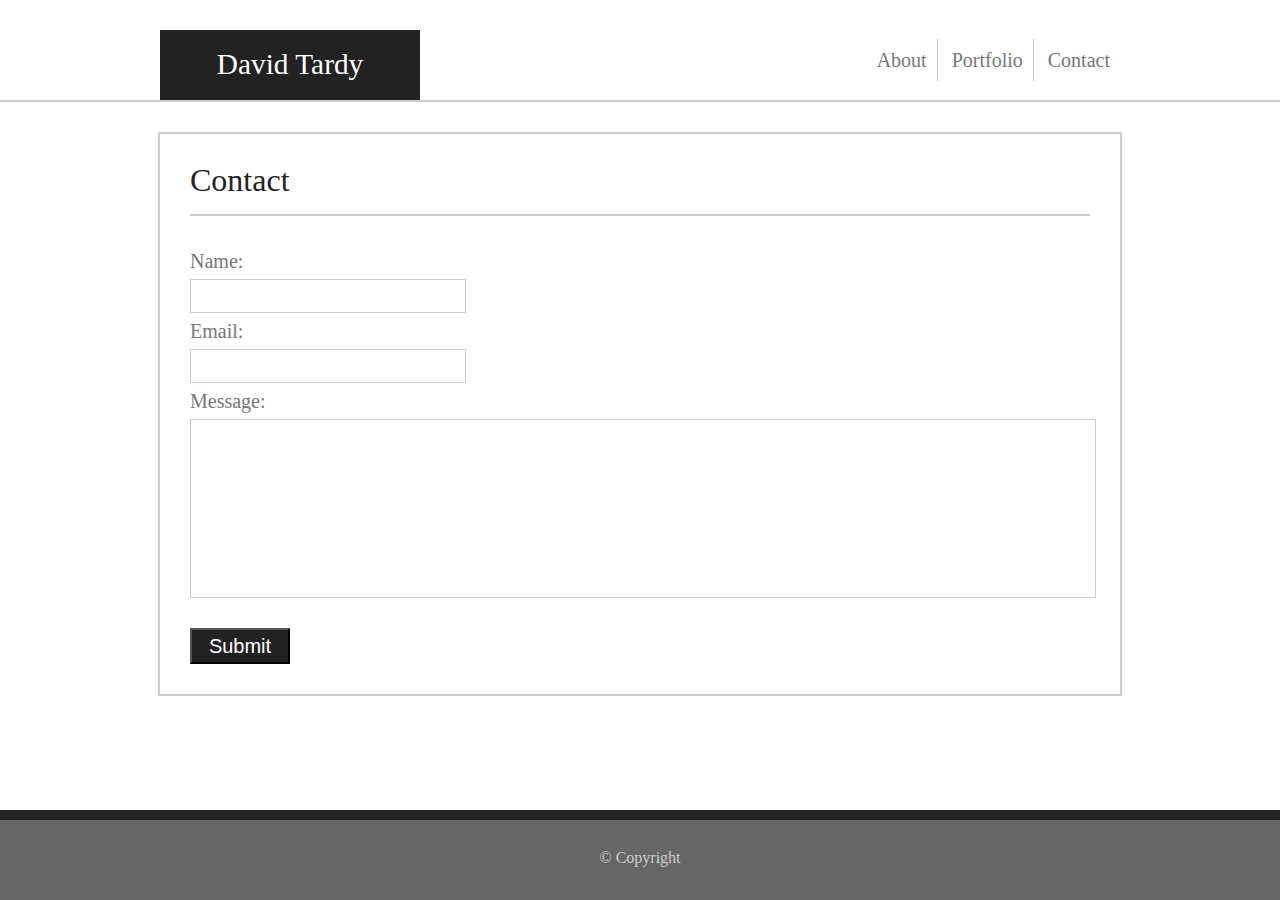
<file: contact.html>
<!DOCTYPE html>
<html lang="en-us">
    <meta charset="UTF-8">
    <meta name="viewport" content="width=device-width, initial-scale=1">
    <link rel="stylesheet" href="./Assets/css/reset.css">
    <link rel="stylesheet" href="./Assets/css/style.css">
    <title>Portfolio</title>
    <header>
        <div class="headdiv">
            <h1><a href="index.html">David Tardy</a></h1>
            <nav>
                <li class="navvv border"><a href="index.html">About</a></li>
                <li class="navvv border"><a href="portfolio.html">Portfolio</a></li>
                <li class="navvv"><a href="contact.html">Contact</a></li>
            </nav>
        </div>
    </header>
<body>
    <section class="section contact">
        <div class="title">
        <h2>Contact</h2>
        </div>
        <form class="form">
            Name:<br>
            <input class="form name" type="text"><br>
            Email:<br>
            <input class="form name" type="text" name="email"><br>
            Message:<br>
            <input class="form message" type="text" name="message"><br>
            <input class="form submit" type="submit" value="Submit">
        </form>
        
    </section>
    <div class="push"></div>
    <footer>
        &copy; Copyright
    </footer>
</body>  
</html>
</file>
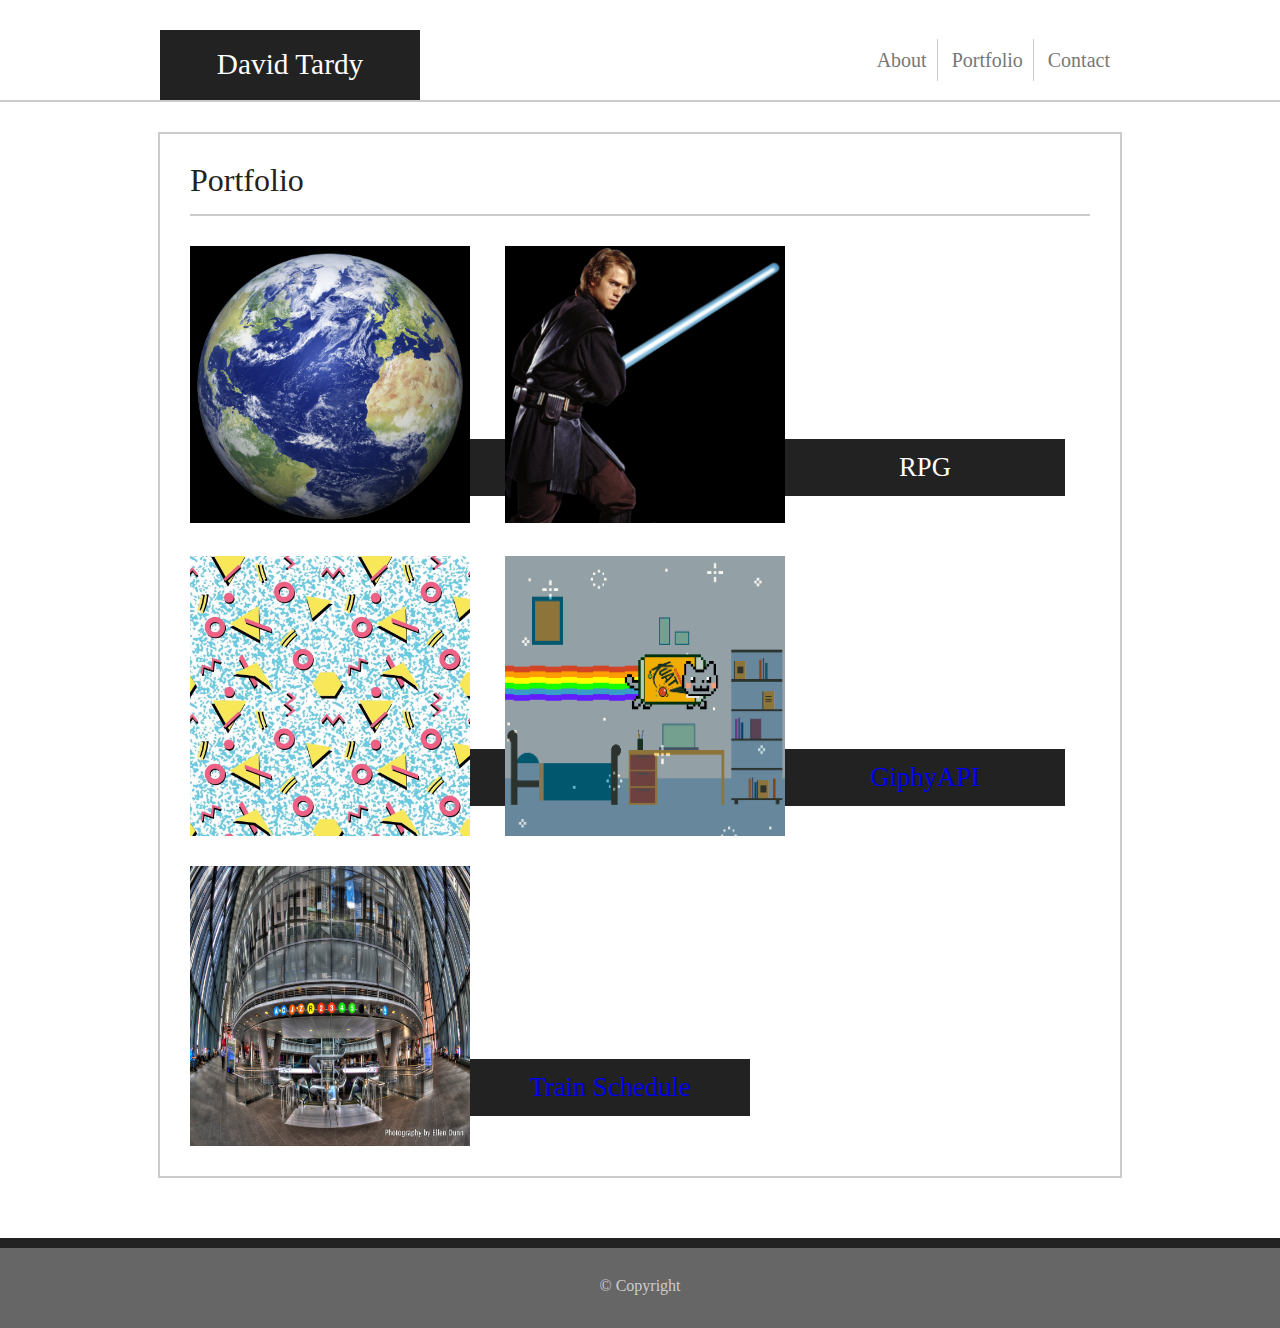
<file: portfolio.html>
<!DOCTYPE html>
<html lang="en-us">
    <meta charset="UTF-8">
    <meta name="viewport" content="width=device-width, initial-scale=1">
    <link rel="stylesheet" href="./Assets/css/reset.css">
    <link rel="stylesheet" href="./Assets/css/style.css">
    <title>Portfolio</title>
    <header>
        <div class="headdiv">
            <h1><a href="index.html">David Tardy</a></h1>            
            <nav>
                <li class="navvv border"><a href="index.html">About</a></li>
                <li class="navvv border"><a href="portfolio.html">Portfolio</a></li>
                <li class="navvv"><a href="contact.html">Contact</a></li>
            </nav>
        </div>
    </header>

<body>
    <section class="section portfolio">
        <div class="title">
            <h2>Portfolio</h2>
        </div>
        <div class="container">
            <img src="Assets/images/Earth-PNG.png" width="280px" style="background-color: black">
            <div class="imgtext">
                <a href="https://tardyparty.github.io/hangman/" target="_blank" style="color: #ffffff;">Hangman</a>
            </div>
        </div>
        <div class="container right">
            <img src="Assets/images/starwars_PNG5.png" width="280px" style="background-color: black"> 
            <div class="imgtext">
                <a href="https://tardyparty.github.io/unit-4-game/" target="_blank" style="color: #ffffff;">RPG</a>
            </div>
        </div>
        <div class="container">
            <img src="Assets/images/trivia.jpg" width="280px" height="280px">
            <div class="imgtext">
                <a href="https://tardyparty.github.io/triviaGame/index.html" target="_blank" style="color: #ffffff;">Trivia Game</a>
            </div>
        </div>
        <div class="container right">
            <img src="Assets/images/safe_image.gif" width="280px" height="280px">
            <div class="imgtext">
                <a href="https://tardyparty.github.io/giphyAPI/">GiphyAPI</a>          
            </div>
        </div>
        <div class="container">
            <img src="Assets/images/trains.jpg" width="280px" height="280px">
            <div class="imgtext">
                <a href="https://tardyparty.github.io/trainTime/">Train Schedule</a>
            </div>
        </div>
    </section>
    <div class="push"></div>
    <footer>
        &copy; Copyright
    </footer>
</body>
</html>
</file>
<file: Assets/css/style.css>
/* All Header Stuff */

header {
    position: relative;
    border-bottom: 2px solid #cccccc;
    background-color: #ffffff;
    font-family: Georgia, Times, 'Times New Roman', serif;
    width: 100%;
    height: 100px;
}

.headdiv {
    position: relative;
    height: 100%;
    width: 960px;
    margin-left: auto;
    margin-right: auto;
}

h1 {
    position: absolute;
    left: 0;
    bottom: 0;
    font-size: 22pt;
    font-style: bold;
    width: 200px;
    height: 20px;
    padding-top: 20px;
    padding-bottom: 30px;
    padding-right: 30px;
    padding-left: 30px;
    background-color: #222222;
    text-align: center;
    color: #ffffff;
}

a {
    text-decoration: none;
}

nav {
    position: absolute;
    bottom: 30px;
    right: 0;
}

.navvv {
    font-size: 15pt;
    text-align: center;
    padding: 10px;
    display: inline;
}

.navvv a {
    color: #777777;
}

.navvv a:hover {
    color: #555555;
}

.border {
    border-right: 1px solid #cccccc;
}

h1 a {
    color: #ffffff;
}

/* All Page Stuff */

body {
    position: relative;
    min-height: 100vh;
    background-image: url("https://www.toptal.com/designers/subtlepatterns/patterns/textured_paper.png");
}


.section {
    border: 2px solid #cccccc;
    margin-left: auto;
    margin-right: auto;
    width: 900px;
    padding-left: 30px;
    padding-right: 30px;
    padding-top: 30px;
    background-color: #ffffff;
    font-size: 15pt;
    margin-top: 30px;
}

h2 {
    font-size: 24pt;
    color: #222222;
}

.title {
    border-bottom: 2px solid #cccccc;
    height: 50px;
    margin-bottom: 30px;
}

/* About Me Page */

.aboutme {
    color: #777777;
    overflow: auto;
}


#profile {
    width: 225px; 
    height: auto;
    float: left;
    margin-right: 30px;
    margin-bottom: 30px;
}

/* Contact Page */

.form {
    font-size: 15pt;
    color: #777777;
    line-height: 1.5;
}

.name {
    border: 1px solid #cccccc;
    margin-top: 3px;
    margin-bottom: 3px;
    width: 30%;
}

.message {
    border: 1px solid #cccccc;
    margin-top: 3px;
    width: 100%;
    height: 175px;
}

.submit {
    width: 100px;
    margin-top: 30px;
    background-color: #222222;
    color: #ffffff;
    margin-bottom: 30px;
}

/* Portfolio Page */

.container {
    position: relative;
    display: inline-block;
    margin-right: 30px;
    margin-bottom: 30px;
    width: 280px;
    height: 280px;
}

.imgtext {
    position: absolute;
    display: inline-block;
    bottom: 30px;
    width: 100%;
    padding-top: 15px;
    padding-bottom: 15px;
    background-color: #222222;
    font-size: 20pt;
    color: #ffffff;
    text-align: center;
}

/* Footer */

.push {
    height: 150px;
}

footer {
    position: absolute;
    bottom: 0;
    border-top: 10px solid #222222;
    background-color: #666666;
    width: 100%;
    height: 50px;
    margin-top: -50px;
    text-align: center;
    padding-top: 30px;
    color: #cccccc;
}

/* CSS for Browser (Max-width: 980px) */

@media screen and (max-width: 980px) {
    .headdiv {
        position: relative;
        height: 100%;
        width: 90%;
        margin-left: auto;
        margin-right: auto;
    }

    h1 {
        position: absolute;
        left: 0;
        bottom: 0;
        font-size: 22pt;
        font-style: bold;
        width: 200px;
        height: 70px;
        padding-top: 30px;
        padding-bottom: 0px;
        padding-right: 30px;
        padding-left: 30px;
        background-color: #222222;
        text-align: center;
        color: #ffffff;
    }

    nav {
        position: absolute;
        bottom: 40px;
        right: 0;
    }

    .section {
        border: 2px solid #cccccc;
        margin-left: 5%;
        margin-right: auto;
        width: 64%;
        padding-left: 3%;
        padding-right: 3%;
        padding-top: 3%;
        padding-bottom: 3%;
        background-color: #ffffff;
        font-size: 15pt;
        margin-top: 30px;
    }

    .container {
        position: relative;
        display: inline-block;
        margin-left: 2%
    }
    
    .imgtext {
        position: absolute;
        display: block;
        bottom: 30px;
        width: 280px;
        padding-top: 15px;
        padding-bottom: 15px;
        background-color: #222222;
        font-size: 20pt;
        color: #ffffff;
        text-align: center;
    }

    .right {
        margin-right: 0%
    }


}

/* CSS for Tablet (max-width: 768px */

@media screen and (max-width: 768px) {
    .headdiv {
        position: relative;
        height: 100%;
        width: 90%;
        margin-left: auto;
        margin-right: auto;
    }
    
    h1 {
        position: absolute;
        left: 0;
        bottom: 0;
        font-size: 22pt;
        font-style: bold;
        width: 200px;
        height: 70px;
        padding-top: 30px;
        padding-bottom: 0px;
        padding-right: 30px;
        padding-left: 30px;
        background-color: #222222;
        text-align: center;
        color: #ffffff;
    }

    .section {
        border: 2px solid #cccccc;
        margin-left: auto;
        margin-right: auto;
        width: 84%;
        padding-left: 3%;
        padding-right: 3%;
        padding-top: 3%;
        padding-bottom: 3%;
        background-color: #ffffff;
        font-size: 15pt;
        margin-top: 30px;
    }

    nav {
        position: absolute;
        bottom: 40px;
        right: 0;
    }

    .container {
        position: relative;
        display: inline-block;
        width: auto;
        height: auto;
        margin-left: 2.5%;
    }
    
    .imgtext {
        position: absolute;
        display: block;
        bottom: 30px;
        width: 100%;
        padding-top: 15px;
        padding-bottom: 15px;
        background-color: #222222;
        font-size: 20pt;
        color: #ffffff;
        text-align: center;
    }

    .right {
        margin-right: 0%;
    }
}

/* CSS for Mobile (max-width: 640px) */

@media screen and (max-width: 640px) {
    header {
        position: relative;
        border-bottom: 1px solid #cccccc;
        background-color: #ffffff;
        font-family: Georgia, Times, 'Times New Roman', serif;
        width: 100%;
        height: 100px;
    }
    
    .headdiv {
        position: relative;
        height: 100%;
        width: 100%;
        margin-left: auto;
        margin-right: auto;
    }
    
    h1 {
        position: absolute;
        top: 0;
        font-size: 22pt;
        font-style: bold;
        width: 100%;
        height: 40px;
        padding-top: 12px;
        padding-bottom: 0px;
        padding-right: 00px;
        padding-left: 00px;
        background-color: #222222;
        text-align: center;
        color: #ffffff;
    }
    
    a {
        text-decoration: none;
    }
    
    nav {
        position: absolute;
        bottom: 14px;
        width: 100%;
        text-align: center;
    }
    
    .navvv {
        font-size: 15pt;
        text-align: center;
        padding: 10px;
        display: inline;
    }
    
    .navvv a {
        color: #777777;
    }
    
    .navvv a:hover {
        color: #555555;
    }
    
    .border {
        border-right: 1px solid #cccccc;
    }
    
    h1 a {
        color: #ffffff;
    }
    
    /* All Page Stuff */
    
    body {
        position: relative;
        min-height: none;
        background-image: url("https://www.toptal.com/designers/subtlepatterns/patterns/textured_paper.png");
    }
    
    .section {
        border: 1px solid #cccccc;
        margin-left: auto;
        margin-right: auto;
        width: 85%;
        padding: 15px;
        background-color: #ffffff;
        font-size: 15pt;
        margin-top: 12px;
    }
    
    h2 {
        font-size: 22pt;
        color: #222222;
    }
    
    .title {
        border-bottom: 1px solid #cccccc;
        height: 40px;
        padding-top: 15px;
        margin-bottom: 20px;
    }
    
    /* About Me Page */
    
    .aboutme {
        color: #777777;
        overflow: auto;
    }
    
    
    #profile {
        width: 100%;
        margin-left: auto;
        margin-right: auto;
        margin-bottom: 30px;
    }
    
    /* Contact Page */
    
    .form {
        font-size: 15pt;
        color: #777777;
        line-height: 1.5;
    }
    
    .name {
        border: 1px solid #cccccc;
        margin-top: 3px;
        margin-bottom: 3px;
        width: 100%;
    }
    
    .message {
        border: 1px solid #cccccc;
        margin-top: 3px;
        width: 100%;
        height: 100px;
    }
    
    .submit {
        width: 100px;
        margin-top: 15px;
        background-color: #222222;
        color: #ffffff;
        margin-bottom: 0px;
    }
    
    /* Portfolio Page */
    
    .container {
        position: relative;
        display: block;
        margin-left: 6%;
        margin-right: auto;
        margin-bottom: 15px;
    }
    
    .imgtext {
        position: absolute;
        display: block;
        bottom: 10px;
        width: 280px;
        background-color: #222222;
        padding-top: 10px;
        padding-bottom: 10px;
        font-size: 20pt;
        color: #ffffff;
        text-align: center;
    }
    
    /* Footer */
    
    footer {
        position: absolute;
        bottom: 0;
        border-top: 10px solid #222222;
        background-color: #666666;
        width: 100%;
        height: 50px;
        margin-top: 30px;
    }
}
</file>
